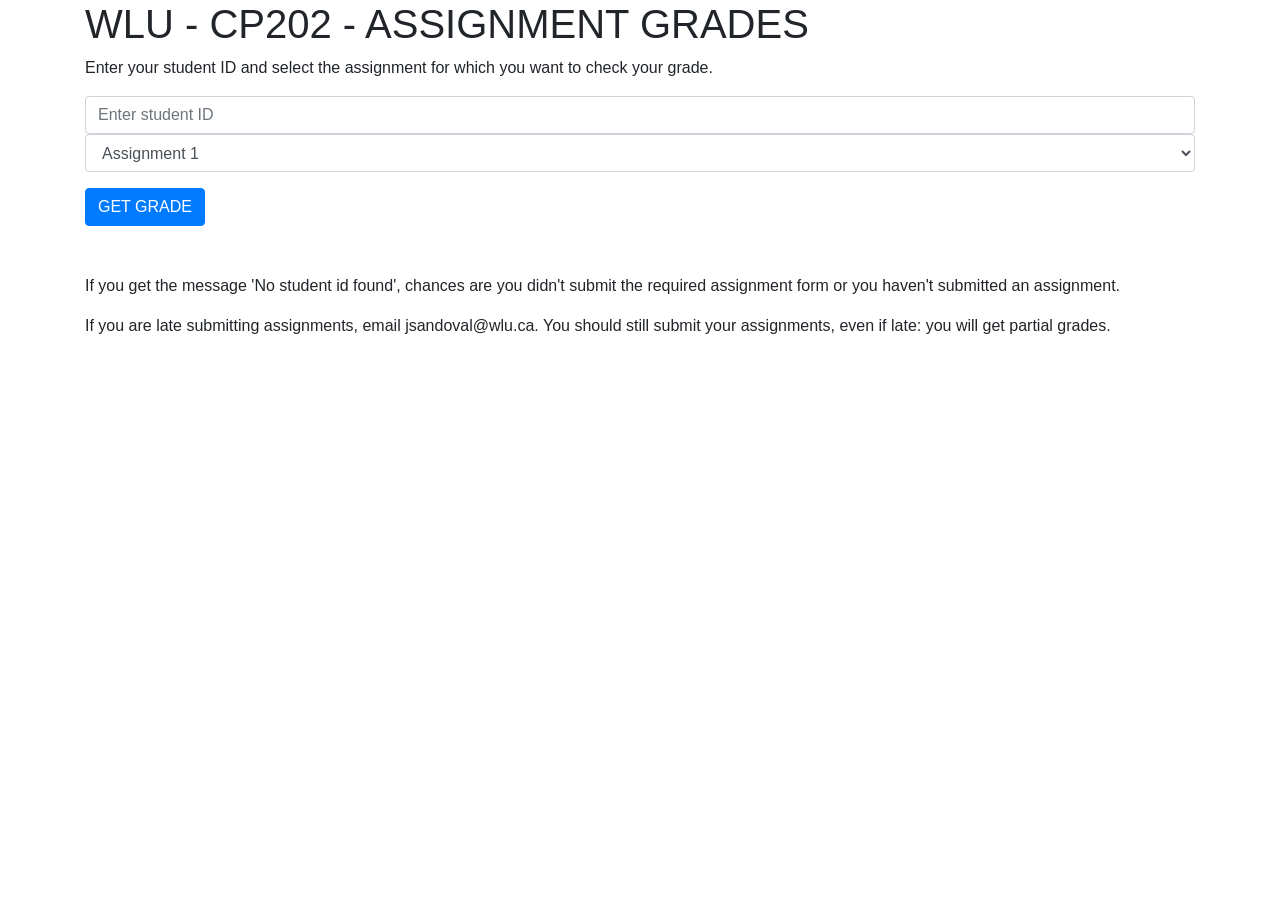
<file: index.html>
<!DOCTYPE html>
<html lang="en" dir="ltr">

<head>
  <meta charset="utf-8">
  <meta name="viewport" content="width=device-width, initial-scale=1, maximum-scale=1.0, user-scalable=no" />

  <title>CP202 - Grades</title>

  <link rel="stylesheet" href="css/styles.css">
  <link rel="stylesheet" href="https://stackpath.bootstrapcdn.com/bootstrap/4.3.1/css/bootstrap.min.css" integrity="sha384-ggOyR0iXCbMQv3Xipma34MD+dH/1fQ784/j6cY/iJTQUOhcWr7x9JvoRxT2MZw1T" crossorigin="anonymous">
  <script src="https://stackpath.bootstrapcdn.com/bootstrap/4.3.1/js/bootstrap.min.js" integrity="sha384-JjSmVgyd0p3pXB1rRibZUAYoIIy6OrQ6VrjIEaFf/nJGzIxFDsf4x0xIM+B07jRM" crossorigin="anonymous"></script>
</head>

<body>

  <div class="container">
    <h1>WLU - CP202 - Assignment Grades</h1>
    <p>Enter your student ID and select the assignment for which you want to check your grade.</p>
    <form method="post" action="/marks">
      <div class="form-group">
        <input type="text" class="form-control" id="student_id" name="student_id" aria-describedby="student_id_help" placeholder="Enter student ID">
        <select name="assignment" class="form-control" id="assignment">
          <option value="1">Assignment 1</option>
          <option value="2">Assignment 2</option>
          <option value="3">Assignment 3</option>
        </select>
      </div>
      <button type="submit" class="btn btn-primary">GET GRADE</button>
    </form>
  <br><br>
    <p>If you get the message 'No student id found', chances are you didn't submit the required assignment form or you haven't submitted an assignment.</p>
    <p>If you are late submitting assignments, email jsandoval@wlu.ca. You should still submit your assignments, even if late: you will get partial grades.</p>
  </div>

</body>

</html>
</file>
<file: css/styles.css>
h1, h2 {
  text-transform: uppercase;
}
</file>
